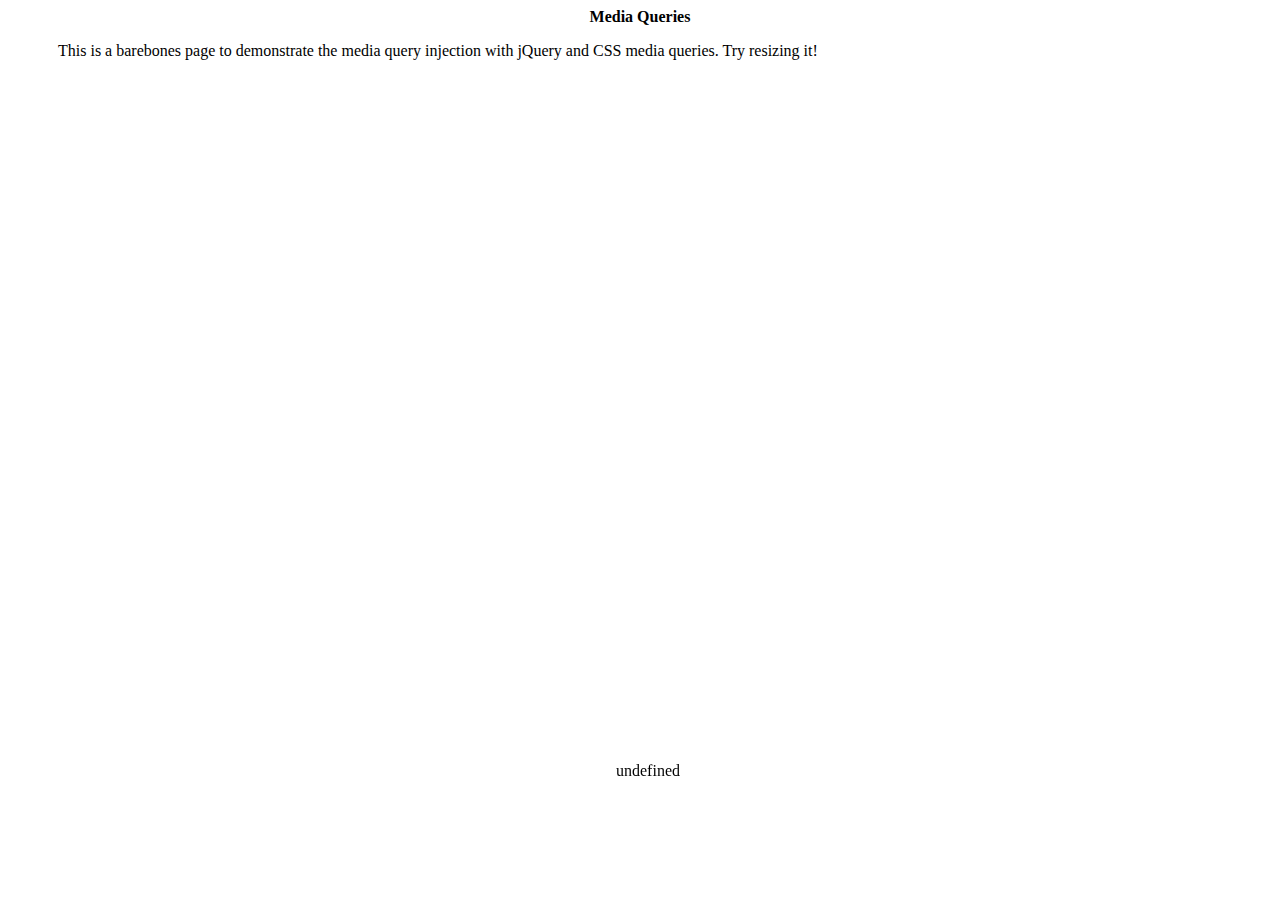
<file: Day Two/index.html>
<!DOCTYPE html>
<html>
  <head>
    <link rel="stylesheet" type="text/css" href="css/style.css">
    <script type="text/javascript" src="js/jq.js"></script>
    <script type="text/javascript" src="js/mquery.js"></script>
  </head>
  <body>
    <header>Media Queries</header>
    <p>This is a barebones page to demonstrate the media query injection with jQuery and CSS media queries. Try resizing it!</p>
  </body>
</html>
</file>
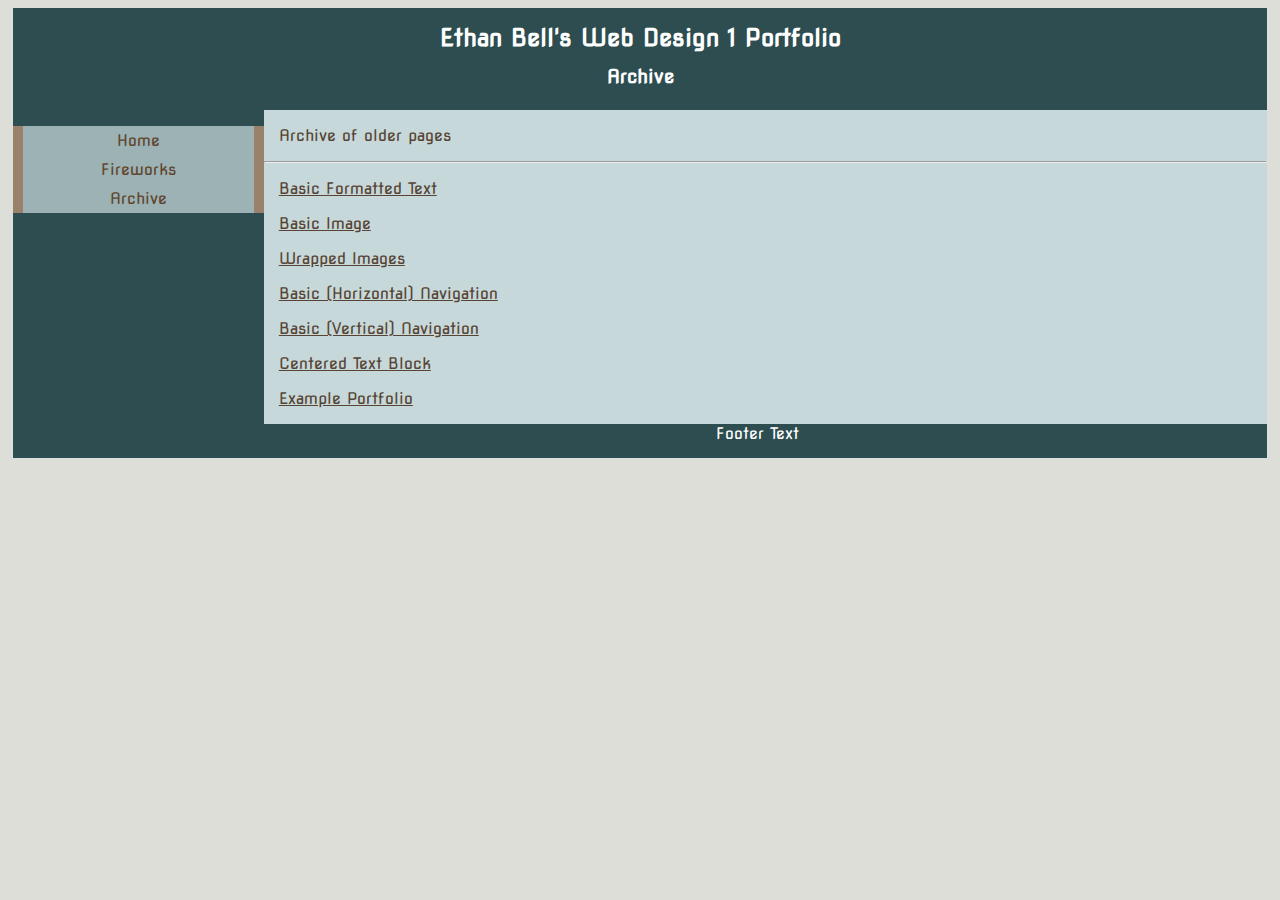
<file: Day Three/archive.html>
<html>
  <head>
    <meta name="viewport" content="width=device-width, initial-scale=1.0">
    <title>All by me!</title>
    <link rel="stylesheet" type="text/css" href="resources/styles/responsive.css">
  </head>
  <body>
    <div id="container">

      <div id="header">
        <a href="index.html">Ethan Bell's Web Design 1 Portfolio</a>
        </br>
        <h1>Archive</h1>
      </div>
      <div id="navbar">
        <ul>
          <li><a href="index.html">Home</a></li>
          <li><a href="fireworks_page.html">Fireworks</a></li>
          <li><a href="archive.html">Archive</a></li>
        </ul>
        <div id="select">
          <select onchange="window.open(this.options[this.selectedIndex].value, '_self')">
            <option value="">Go to...</option>
            <option value="index.html">Home</option>
            <option value="fireworks_page.html">Fireworks</option>
            <option value="archive.html">Archive</option>
          </select>
        </div>
      </div>

      <div id="content">
        <p>Archive of older pages</p>
        <hr>
        <p class="link"><a href="archive/EBell_Basic.html">Basic Formatted Text</a></p>
        <p class="link"><a href="archive/EBell_image.html">Basic Image</a></p>
        <p class="link"><a href="archive/EBell_wrapimage.html">Wrapped Images</a></p>
        <p class="link"><a href="archive/Nav.html">Basic (Horizontal) Navigation</a></p>
        <p class="link"><a href="archive/VertNav.html">Basic (Vertical) Navigation</a></p>
        <p class="link"><a href="archive/Vid1.html">Centered Text Block</a></p>
        <p class="link"><a href="archive/Portfolio.html">Example Portfolio</a></p>
      </div>

      <div id="footer">
        Footer Text
      </div>

    </div>
  </body>
</html>
</file>
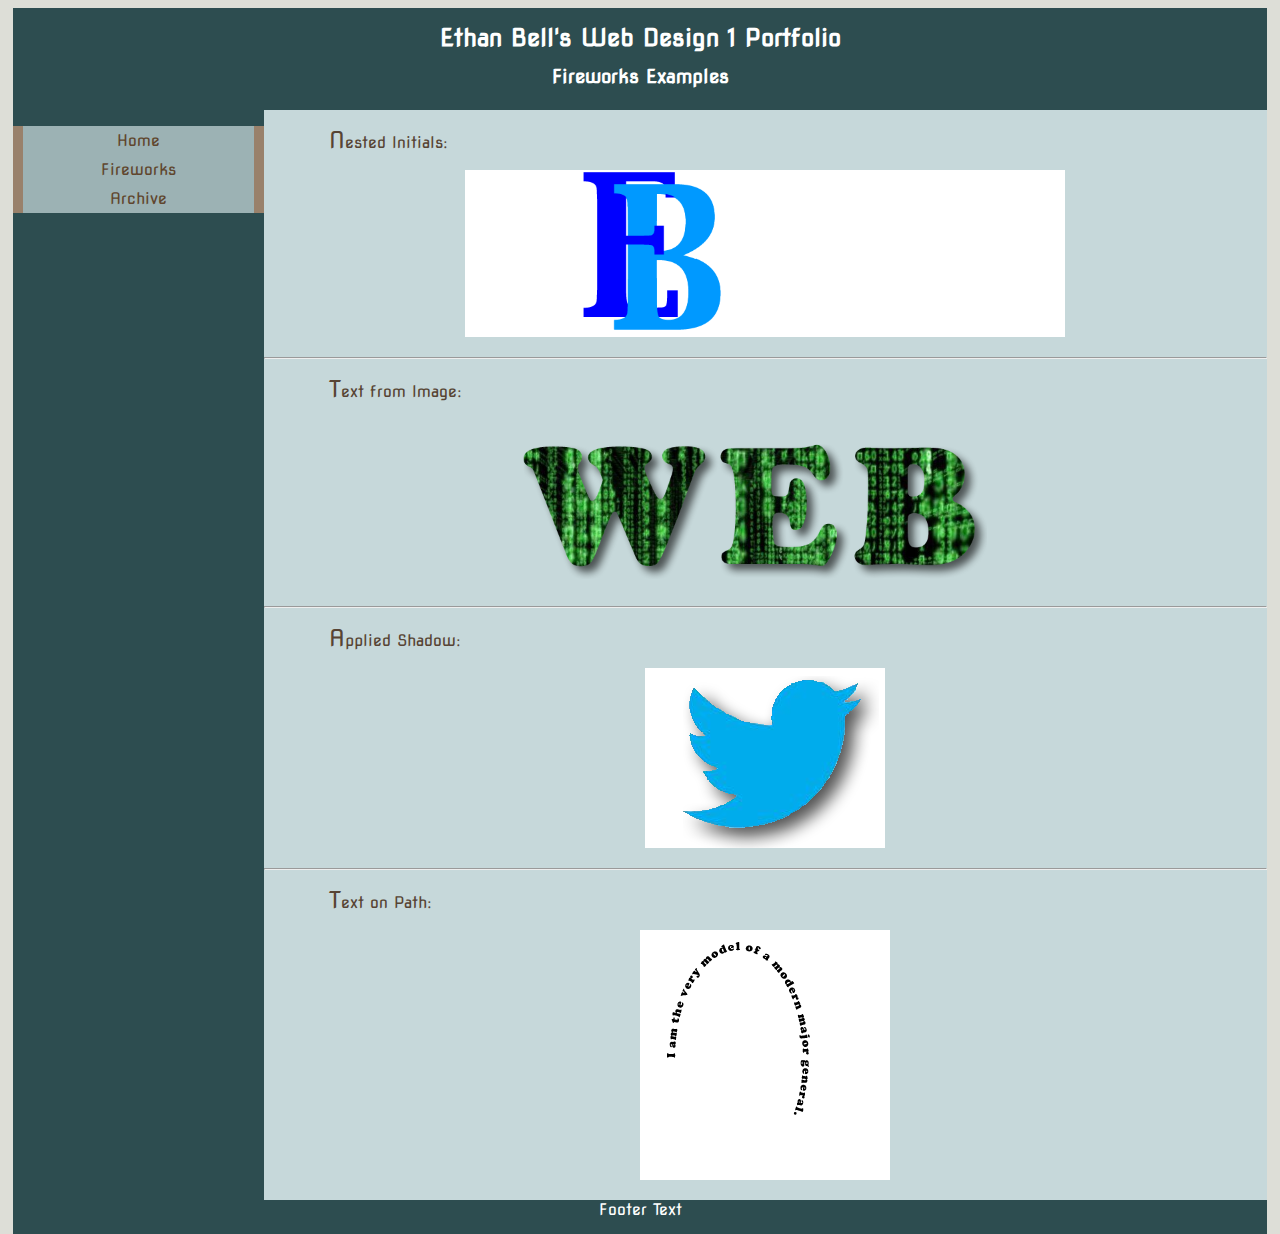
<file: Day Three/fireworks_page.html>
<html>
  <head>
    <meta name="viewport" content="width=device-width, initial-scale=1.0">
    <title>All by me!</title>
    <link rel="stylesheet" type="text/css" href="resources/styles/responsive.css">
    <link rel="stylesheet" type="text/css" href="resources/styles/fireworksimages.css">
  </head>
  <body>
    <div id="container">

      <div id="header">
        <a href="index.html">Ethan Bell's Web Design 1 Portfolio</a>
        </br>
        <h1>Fireworks Examples</h1>
      </div>
      <div id="navbar">
        <ul>
          <li><a href="index.html">Home</a></li>
          <li><a href="fireworks_page.html">Fireworks</a></li>
          <li><a href="archive.html">Archive</a></li>
        </ul>
        <div id="select">
          <select onchange="window.open(this.options[this.selectedIndex].value, '_self')">
            <option value="">Go to...</option>
            <option value="index.html">Home</option>
            <option value="fireworks_page.html">Fireworks</option>
            <option value="archive.html">Archive</option>
          </select>
        </div>
      </div>

      <div id="content">
        <p class="main">Nested Initials:</p>
        <img class="fireworks" id="initials" src="fireworks/EB.png" / >
        <hr>
        <p class="main">Text from Image:</p>
        <img class="fireworks" id="imagetext" src="fireworks/ImageText.png" / >
        <hr>
        <p class="main">Applied Shadow:</p>
        <img class="fireworks" id="shadow" src="fireworks/shadow.png" / >
        <hr>
        <p class="main">Text on Path:</p>
        <img class="fireworks" id="textonpath" src="fireworks/textonpath.png" / >
      </div>

      <div id="footer">
        Footer Text
      </div>

    </div>
  </body>
</html>
</file>
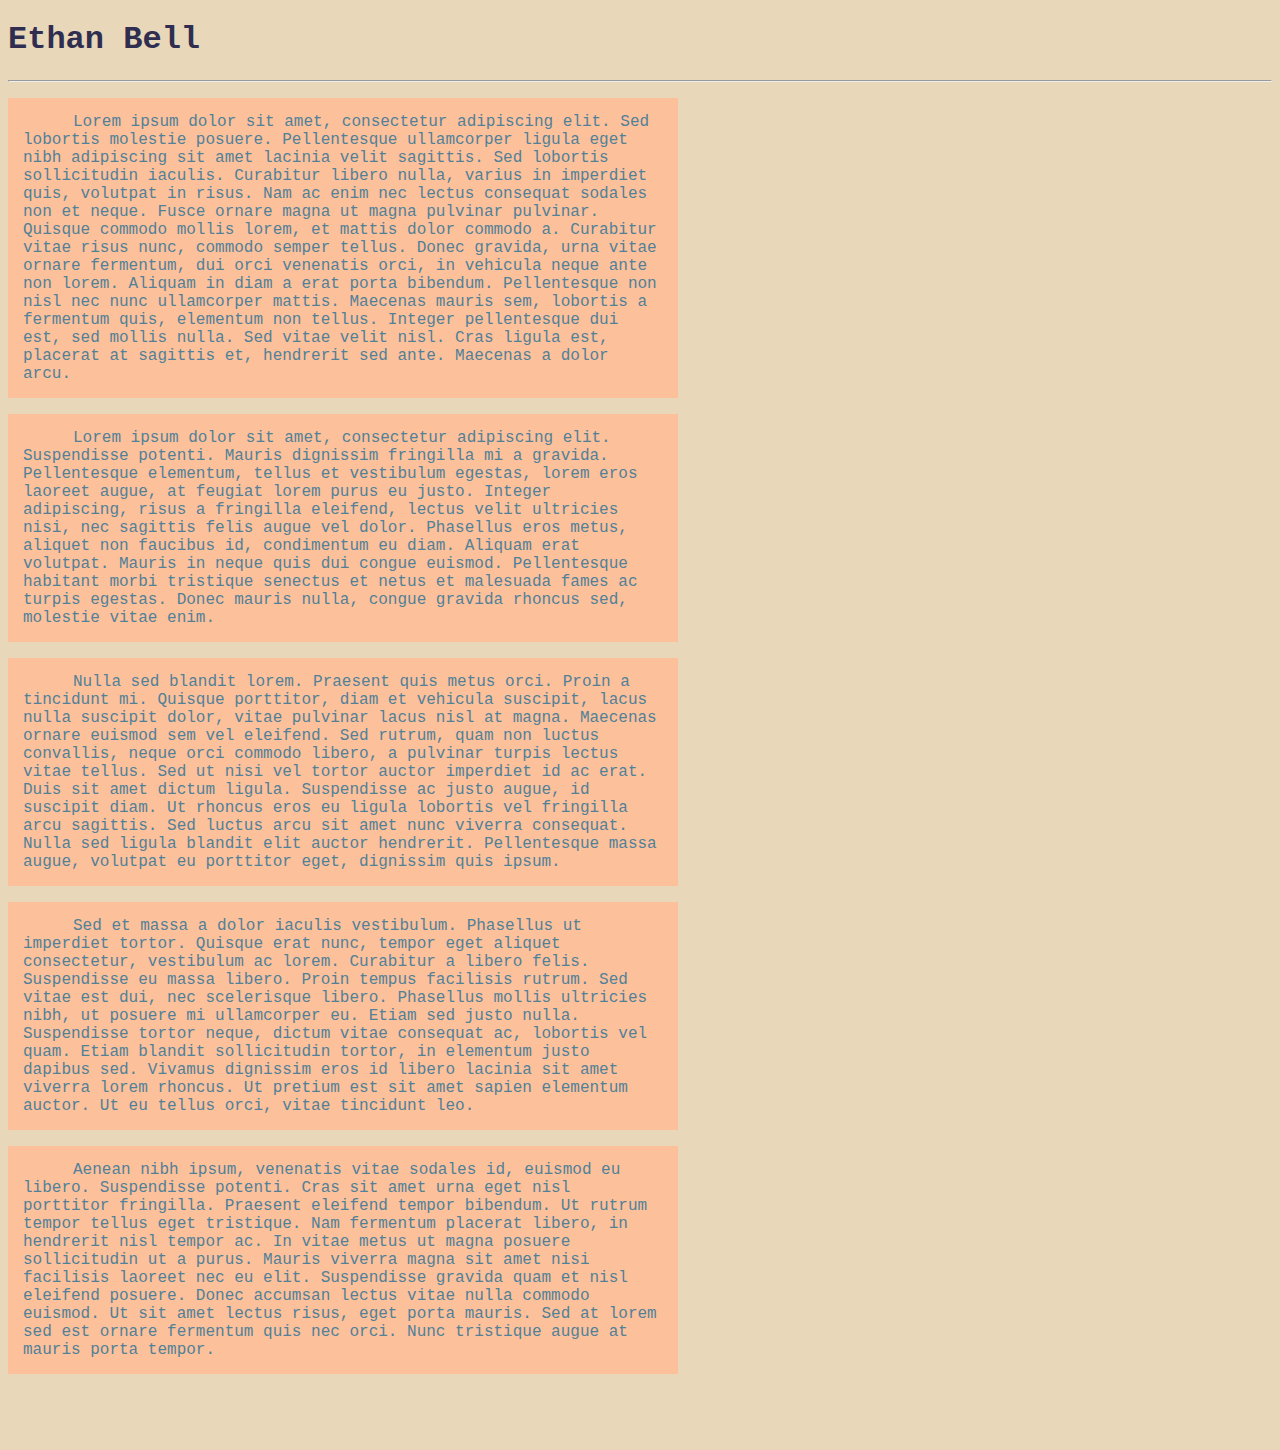
<file: Day Three/archive/EBell_Basic.html>
<!DOCTYPE html>
<html>
<head>
<title>EBell_basic</title>

<style>
body {
background-color:#E8D7B9;

}
h1 {
color:#2F2E50;
font-family:"Lucida Console", Monaco, monospace;
}
p {
width:640px;
background-color:#FCC09B;
color:#518198;
padding:15px;
font-family:"Lucida Console", Monaco, monospace;
text-indent:50px;
}
</style>
</head>
<body>
<h1>Ethan Bell</h1>
<hr>
<p>Lorem ipsum dolor sit amet, consectetur adipiscing elit. Sed lobortis molestie posuere. Pellentesque ullamcorper ligula eget nibh adipiscing sit amet lacinia velit sagittis. Sed lobortis sollicitudin iaculis. Curabitur libero nulla, varius in imperdiet quis, volutpat in risus. Nam ac enim nec lectus consequat sodales non et neque. Fusce ornare magna ut magna pulvinar pulvinar. Quisque commodo mollis lorem, et mattis dolor commodo a. Curabitur vitae risus nunc, commodo semper tellus. Donec gravida, urna vitae ornare fermentum, dui orci venenatis orci, in vehicula neque ante non lorem. Aliquam in diam a erat porta bibendum. Pellentesque non nisl nec nunc ullamcorper mattis. Maecenas mauris sem, lobortis a fermentum quis, elementum non tellus. Integer pellentesque dui est, sed mollis nulla. Sed vitae velit nisl. Cras ligula est, placerat at sagittis et, hendrerit sed ante. Maecenas a dolor arcu.</p>

<p>Lorem ipsum dolor sit amet, consectetur adipiscing elit. Suspendisse potenti. Mauris dignissim fringilla mi a gravida. Pellentesque elementum, tellus et vestibulum egestas, lorem eros laoreet augue, at feugiat lorem purus eu justo. Integer adipiscing, risus a fringilla eleifend, lectus velit ultricies nisi, nec sagittis felis augue vel dolor. Phasellus eros metus, aliquet non faucibus id, condimentum eu diam. Aliquam erat volutpat. Mauris in neque quis dui congue euismod. Pellentesque habitant morbi tristique senectus et netus et malesuada fames ac turpis egestas. Donec mauris nulla, congue gravida rhoncus sed, molestie vitae enim.</p>

<p>Nulla sed blandit lorem. Praesent quis metus orci. Proin a tincidunt mi. Quisque porttitor, diam et vehicula suscipit, lacus nulla suscipit dolor, vitae pulvinar lacus nisl at magna. Maecenas ornare euismod sem vel eleifend. Sed rutrum, quam non luctus convallis, neque orci commodo libero, a pulvinar turpis lectus vitae tellus. Sed ut nisi vel tortor auctor imperdiet id ac erat. Duis sit amet dictum ligula. Suspendisse ac justo augue, id suscipit diam. Ut rhoncus eros eu ligula lobortis vel fringilla arcu sagittis. Sed luctus arcu sit amet nunc viverra consequat. Nulla sed ligula blandit elit auctor hendrerit. Pellentesque massa augue, volutpat eu porttitor eget, dignissim quis ipsum.</p>

<p>Sed et massa a dolor iaculis vestibulum. Phasellus ut imperdiet tortor. Quisque erat nunc, tempor eget aliquet consectetur, vestibulum ac lorem. Curabitur a libero felis. Suspendisse eu massa libero. Proin tempus facilisis rutrum. Sed vitae est dui, nec scelerisque libero. Phasellus mollis ultricies nibh, ut posuere mi ullamcorper eu. Etiam sed justo nulla. Suspendisse tortor neque, dictum vitae consequat ac, lobortis vel quam. Etiam blandit sollicitudin tortor, in elementum justo dapibus sed. Vivamus dignissim eros id libero lacinia sit amet viverra lorem rhoncus. Ut pretium est sit amet sapien elementum auctor. Ut eu tellus orci, vitae tincidunt leo.</p>

<p>Aenean nibh ipsum, venenatis vitae sodales id, euismod eu libero. Suspendisse potenti. Cras sit amet urna eget nisl porttitor fringilla. Praesent eleifend tempor bibendum. Ut rutrum tempor tellus eget tristique. Nam fermentum placerat libero, in hendrerit nisl tempor ac. In vitae metus ut magna posuere sollicitudin ut a purus. Mauris viverra magna sit amet nisi facilisis laoreet nec eu elit. Suspendisse gravida quam et nisl eleifend posuere. Donec accumsan lectus vitae nulla commodo euismod. Ut sit amet lectus risus, eget porta mauris. Sed at lorem sed est ornare fermentum quis nec orci. Nunc tristique augue at mauris porta tempor.</p>

</body>
</html>
</file>
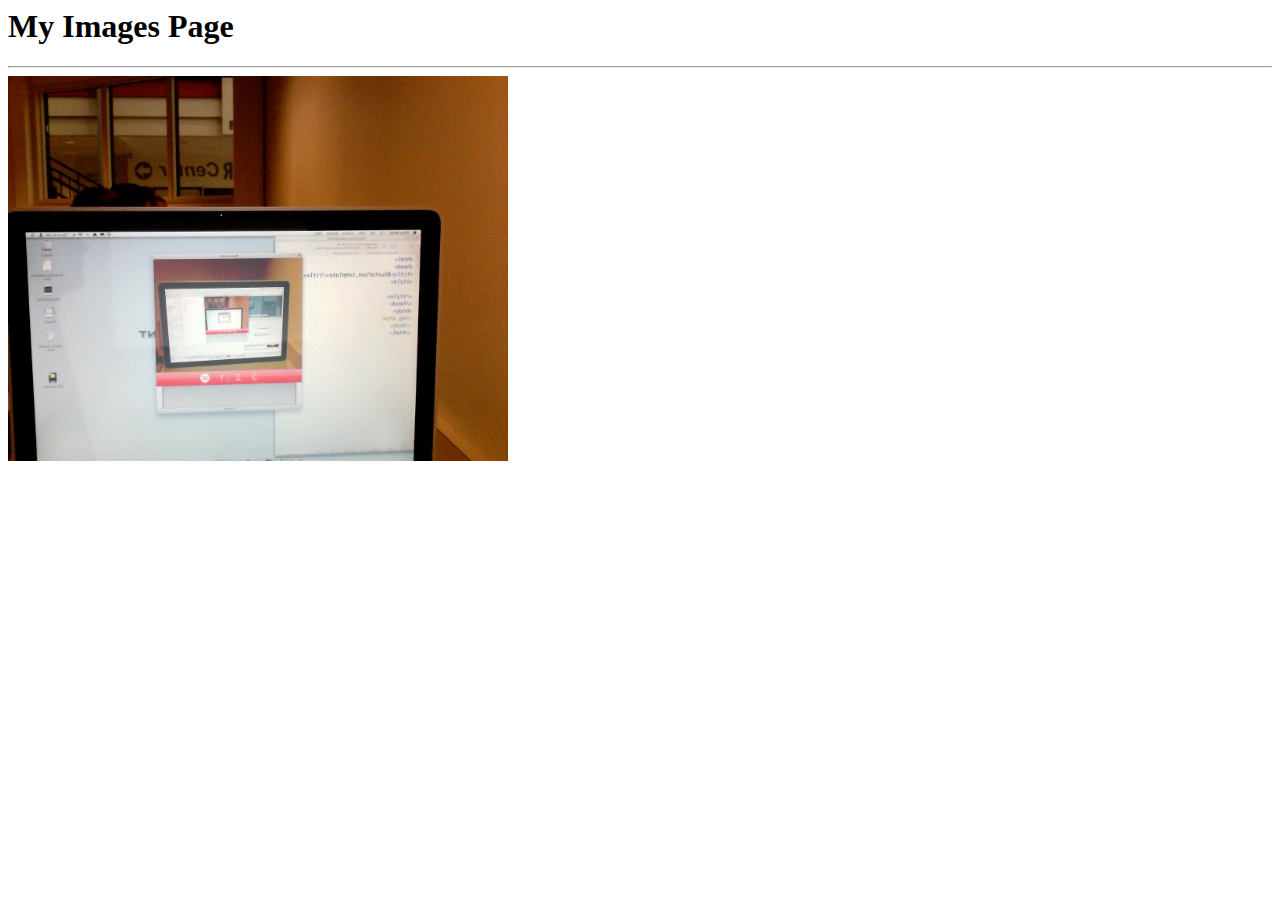
<file: Day Three/archive/EBell_image.html>
<html>
<head>
<title>Image on Page</title>

<style type="text/css">

</style>
</head>
<body>
<h1>My Images Page</h1>
<hr>
<img src = "image_resources/me.jpg" width=500px height=385px/>
</body>
</html>
</file>
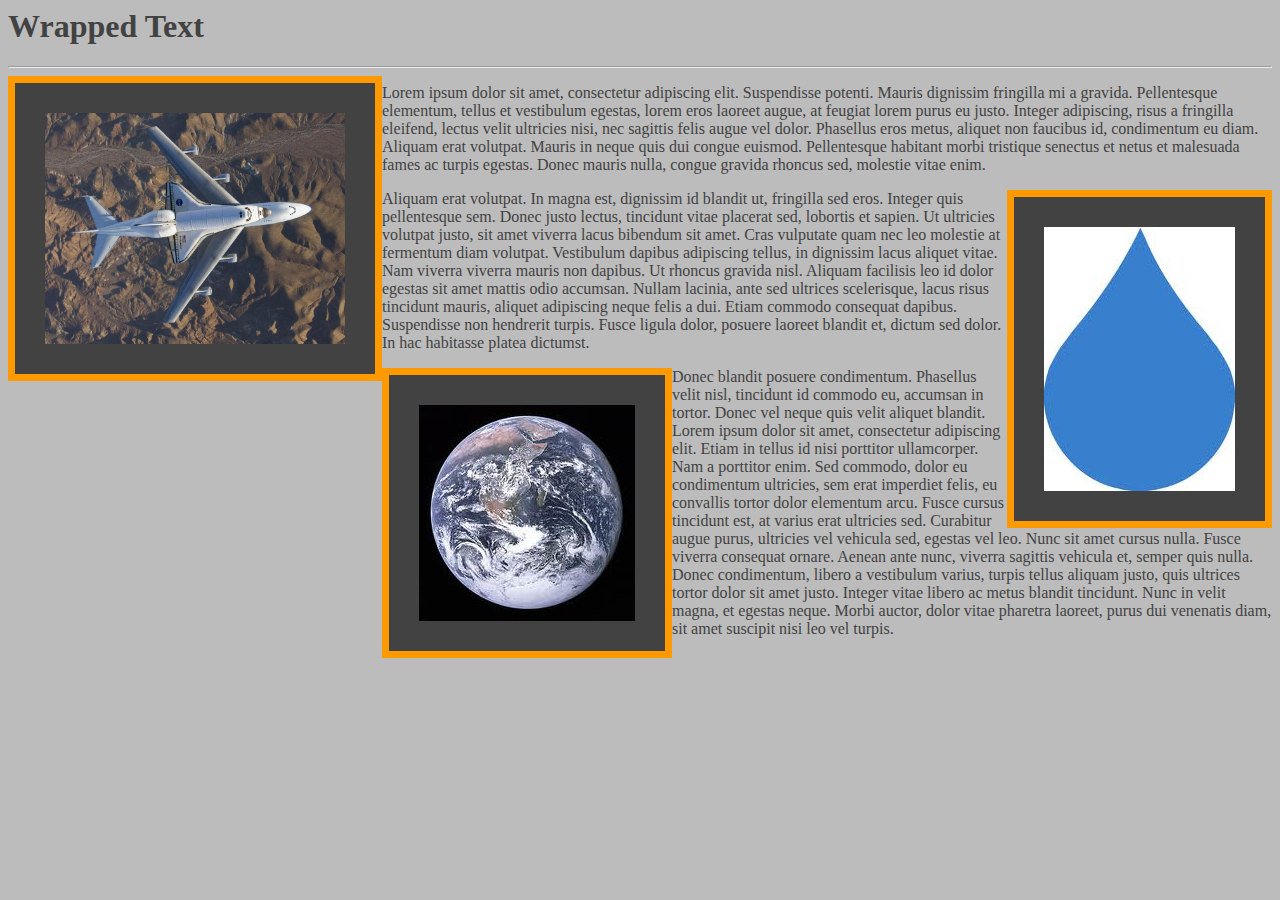
<file: Day Three/archive/EBell_wrapimage.html>
<html>
<head>
<title>Image with wrap on Page</title>

<style type="text/css">
body{
background-color:#BCBCBC;
color:#424242;
}
.plane{
float:left;
border:7px solid #FF9900;
padding:30px;
background-color:#424242;
}
.rain{
float:right;
border:7px solid #FF9900;
padding:30px;
background-color:#424242;
}
.earth{
float:left;
border:7px solid #FF9900;
padding:30px;
background-color:#424242;
}
</style>
</head>
<body>
<h1>Wrapped Text</h1>
<hr>
<img src="image_resources/planes.jpg" height=231px width=300px class="plane" />
<p>
Lorem ipsum dolor sit amet, consectetur adipiscing elit. Suspendisse potenti. Mauris dignissim fringilla mi a gravida. Pellentesque elementum, tellus et vestibulum egestas, lorem eros laoreet augue, at feugiat lorem purus eu justo. Integer adipiscing, risus a fringilla eleifend, lectus velit ultricies nisi, nec sagittis felis augue vel dolor. Phasellus eros metus, aliquet non faucibus id, condimentum eu diam. Aliquam erat volutpat. Mauris in neque quis dui congue euismod. Pellentesque habitant morbi tristique senectus et netus et malesuada fames ac turpis egestas. Donec mauris nulla, congue gravida rhoncus sed, molestie vitae enim.
</p>
<img src="image_resources/rain.jpg" class="rain" />
<p>
Aliquam erat volutpat. In magna est, dignissim id blandit ut, fringilla sed eros. Integer quis pellentesque sem. Donec justo lectus, tincidunt vitae placerat sed, lobortis et sapien. Ut ultricies volutpat justo, sit amet viverra lacus bibendum sit amet. Cras vulputate quam nec leo molestie at fermentum diam volutpat. Vestibulum dapibus adipiscing tellus, in dignissim lacus aliquet vitae. Nam viverra viverra mauris non dapibus. Ut rhoncus gravida nisl. Aliquam facilisis leo id dolor egestas sit amet mattis odio accumsan. Nullam lacinia, ante sed ultrices scelerisque, lacus risus tincidunt mauris, aliquet adipiscing neque felis a dui. Etiam commodo consequat dapibus. Suspendisse non hendrerit turpis. Fusce ligula dolor, posuere laoreet blandit et, dictum sed dolor. In hac habitasse platea dictumst.
</p>
<img src="image_resources/earth.jpg" class="earth" />
<p>
Donec blandit posuere condimentum. Phasellus velit nisl, tincidunt id commodo eu, accumsan in tortor. Donec vel neque quis velit aliquet blandit. Lorem ipsum dolor sit amet, consectetur adipiscing elit. Etiam in tellus id nisi porttitor ullamcorper. Nam a porttitor enim. Sed commodo, dolor eu condimentum ultricies, sem erat imperdiet felis, eu convallis tortor dolor elementum arcu. Fusce cursus tincidunt est, at varius erat ultricies sed. Curabitur augue purus, ultricies vel vehicula sed, egestas vel leo. Nunc sit amet cursus nulla. Fusce viverra consequat ornare. Aenean ante nunc, viverra sagittis vehicula et, semper quis nulla. Donec condimentum, libero a vestibulum varius, turpis tellus aliquam justo, quis ultrices tortor dolor sit amet justo. Integer vitae libero ac metus blandit tincidunt. Nunc in velit magna, et egestas neque. Morbi auctor, dolor vitae pharetra laoreet, purus dui venenatis diam, sit amet suscipit nisi leo vel turpis.
</p>




</body>
</html>
</file>
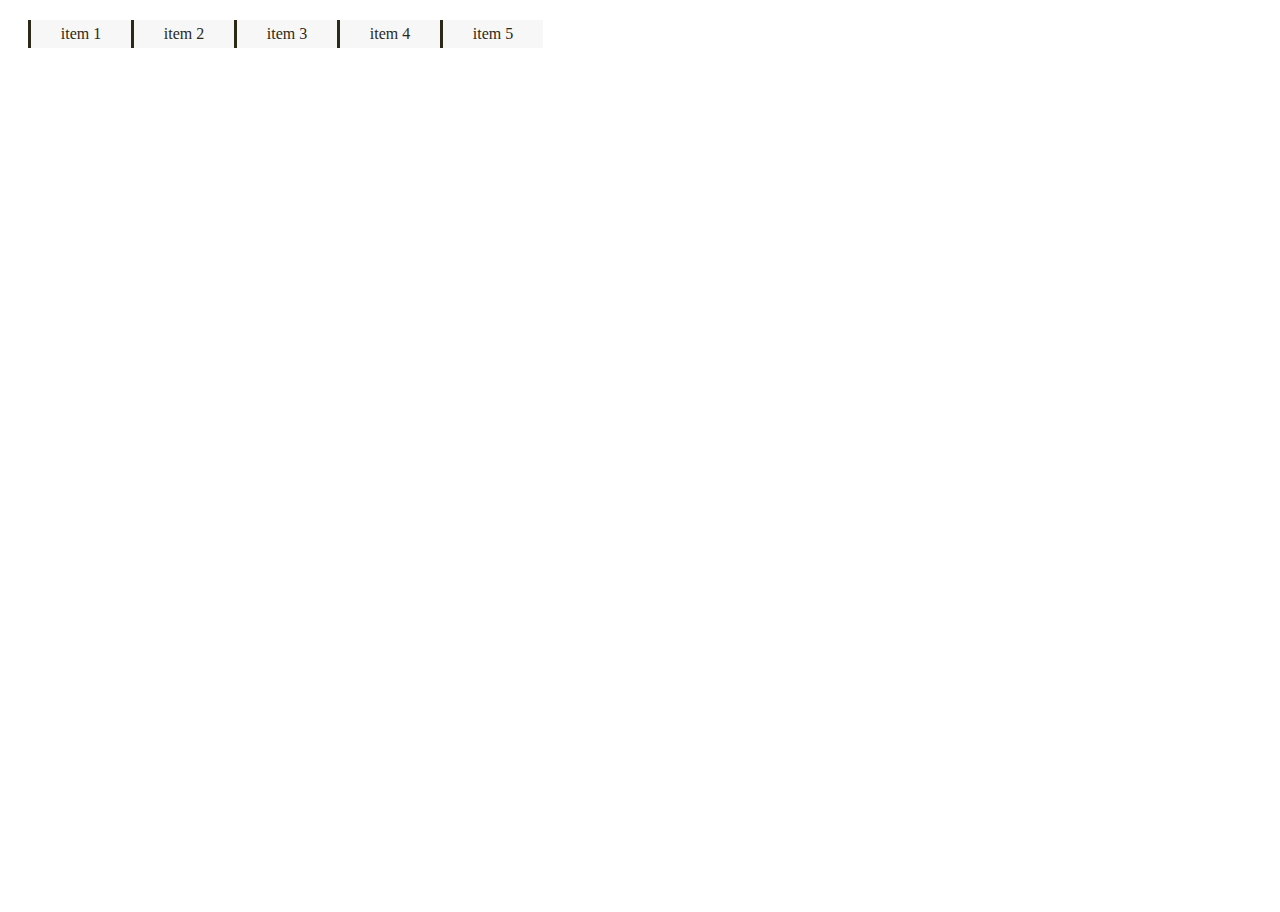
<file: Day Three/archive/Nav.html>
<html>
	<head>
		<title>Navigation</title>
		<style type="text/css">
			#list-nav{
				list-style: none;
				margin: 20px;
				padding:0;
				width: 525px;
			}
			#list-nav li{
				display: inline;
			}
			#list-nav a{
				text-decoration: none;
				padding: 5px 0;
				width: 100px;
				background: #F7F7F7;
				color:#2C2918;
				border-left: solid #2C2918;
				float: left;
				text-align: center;
			}
			#list-nav a:hover{
				background: #A19B88;
				color:#F7F7F7;
			}
		</style>
	</head>
	<body>
		<ul id="list-nav">
			<li><a href="#">item 1</a></li>
			<li><a href="#">item 2</a></li>
			<li><a href="#">item 3</a></li>
			<li><a href="#">item 4</a></li>
			<li><a href="#">item 5</a></li>
		</ul>

	</body>
</html>
</file>
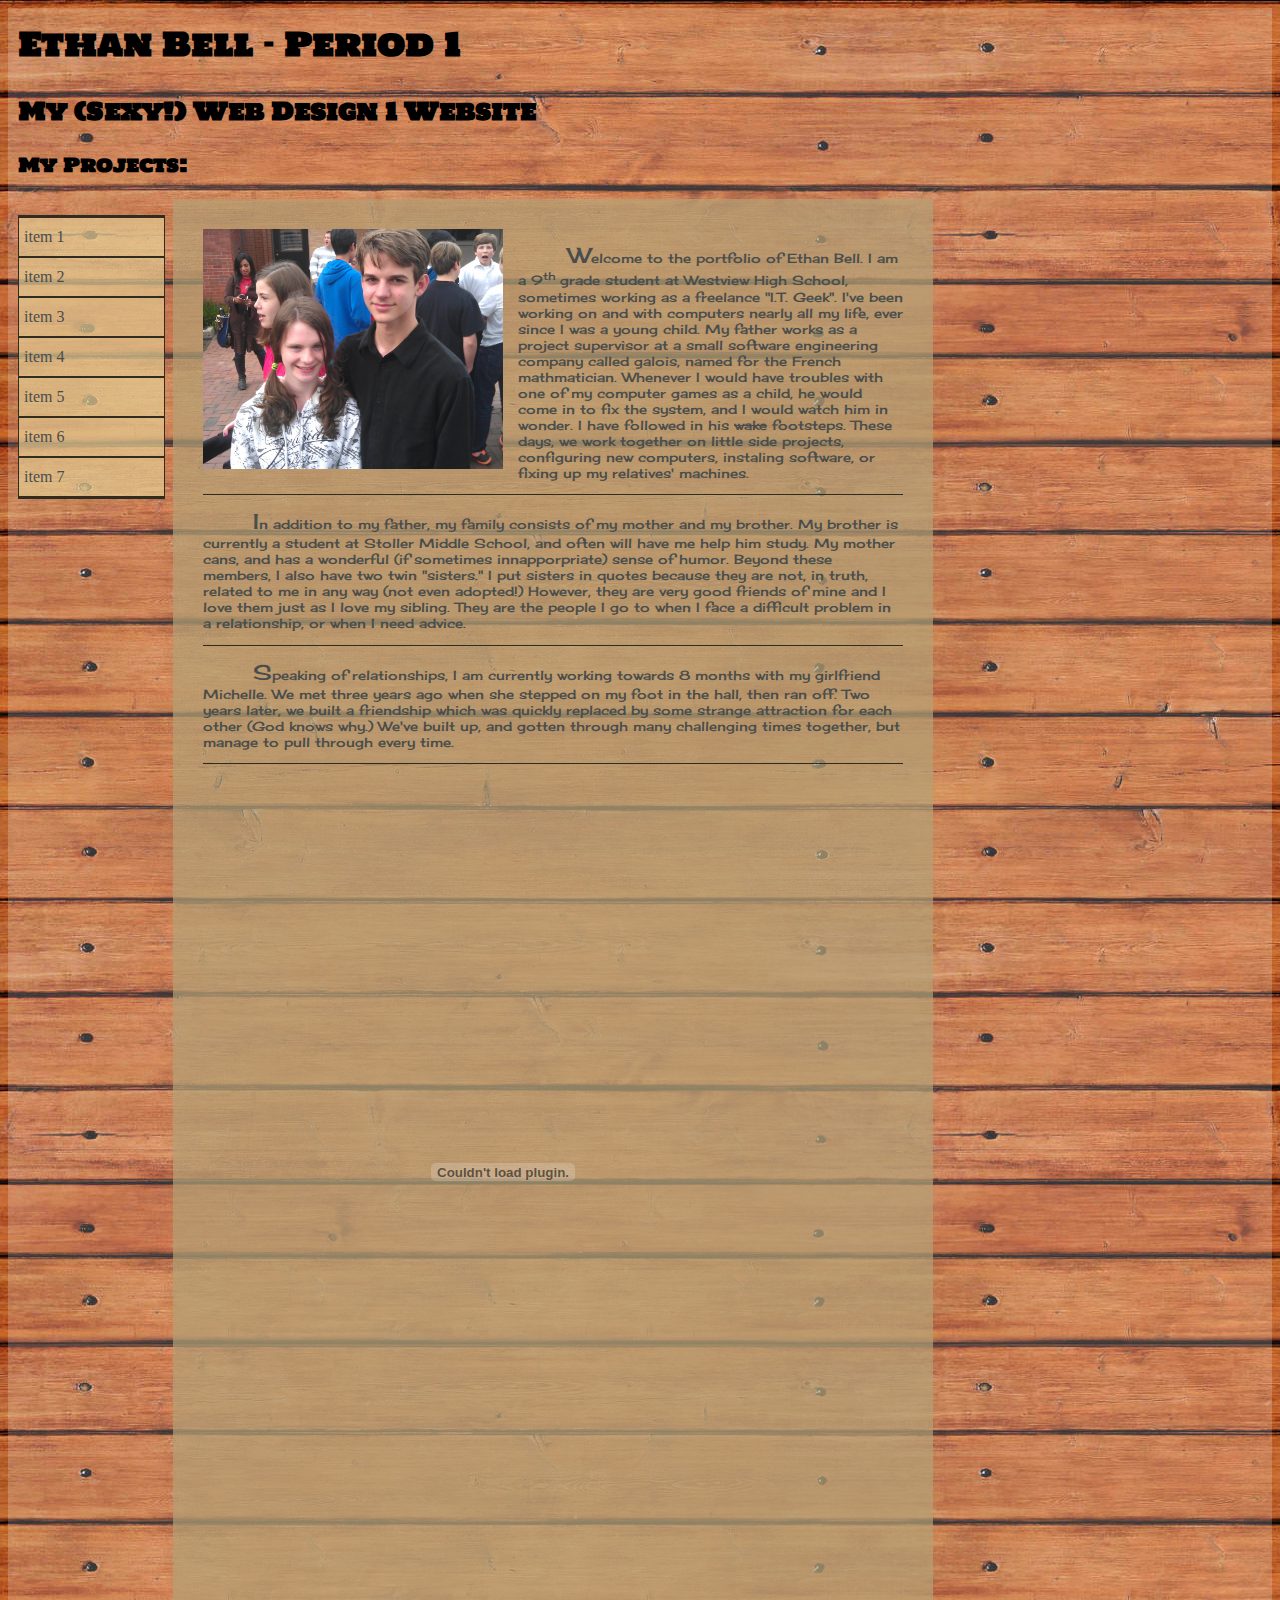
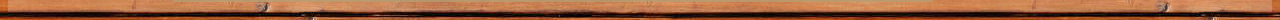
<file: Day Three/archive/Portfolio.html>
<html>
  <head>
    <title>Portfolio</title>
    <style type="text/css">
      @font-face{
      font-family: 'Cherry Cream Soda';
      font-style: normal;
      font-weight: 400;
      src: local('Cherry Cream Soda'), local('CherryCreamSoda'), url(../resources/fonts/CherryCreamSoda) format('woff');
      }
      @font-face{
        font-family: 'Holtwood One SC';
        font-style: normal;
        font-weight: 400;
        src: local('Holtwood One SC'), local('HoltwoodOneSC'), url(../resources/fonts/HoltwoodOneSC) format('woff');
      }
      html{
        background-image: url(../resources/images/woodbg.jpg);
        background-repeat: repeat;
      }
      body{
        padding: 10px;
        background-color: rgba(256,256,256,.2);
      }
      hr{
        background-color: #312C20;
        border:none;
        height: 1px;
      }
      .header{
        font-family: 'Holtwood One SC', serif;
      }
      #box{
        width: 700px;
        background: rgba(179,161,118,.7);
        padding: 30px;
        margin-left: 155px;
      }
      #nav ul {
        float: left;
        list-style-type: none;
        padding: 0;
      }
      #nav li{
        padding:0;
        margin:0;
      }
      #nav li a{
        text-decoration: none;
        color: #494D4B;
        display: block;
        padding: 10px 5px;
        width: 135px;
        background-color: rgba(226,203,146,.7);
        border: 1px #312C20 solid;

      }
      #nav li #top{
        border-top: 3px #312C20 solid;
      }
      #nav li #bottom{
        border-bottom: 3px #312C20 solid;
      }
      #nav li a:hover{
        font-weight:bold;
      }
      #toppic{
        float: left;
        margin-right: 15px;
        margin-bottom: 15px;
        position: relative;
      }
      p{
        font-family: 'Cherry Cream Soda', cursive;
        font-size:10pt;
        text-indent: 50px;
        color: #494D4B;
      }
      p:first-letter{
      	font-size:16pt;
      }
    </style>
  </head>
  <body>
    <h1 class="header">Ethan Bell - Period 1</h1>
    <h2 class="header">My (Sexy!) Web Design 1 Website</h2>
    <h3 class="header">My Projects:</h3>
    <div id="nav">
      <ul>
        <li><a id="top" href="#">item 1</a></li>
        <li><a href="#">item 2</a></li>
        <li><a href="#">item 3</a></li>
        <li><a href="#">item 4</a></li>
        <li><a href="#">item 5</a></li>
        <li><a href="#">item 6</a></li>
        <li><a id="bottom" href="#">item 7</a></li>
      </ul>
    </div>
    <div id="box">
      <img src="../resources/images/MeMich.jpg" width=300px height=240px id="toppic"/>
      <p>
        Welcome to the portfolio of Ethan Bell. I am a 9<sup>th</sup> grade student at Westview High School, sometimes working as a freelance "I.T. Geek". I've been working on and with computers nearly all my life, ever since I was a young child. My father works as a project supervisor at a small software engineering company called galois, named for the French mathmatician. Whenever I would have troubles with one of my computer games as a child, he would come in to fix the system, and I would watch him in wonder. I have followed in his <del>wake</del> footsteps. These days, we work together on little side projects, configuring new computers, instaling software, or fixing up my relatives' machines. 
      </p>
      <hr>
      <p>
        In addition to my father, my family consists of my mother and my brother. My brother is currently a student at Stoller Middle School, and often will have me help him study. My mother cans, and has a wonderful (if sometimes innapporpriate) sense of humor. Beyond these members, I also have two twin "sisters." I put sisters in quotes because they are not, in truth, related to me in any way (not even adopted!) However, they are very good friends of mine and I love them just as I love my sibling. They are the people I go to when I face a difficult problem in a relationship, or when I need advice.
      </p>
      <hr>
      <p>
        Speaking of relationships, I am currently working towards 8 months with my girlfriend Michelle. We met three years ago when she stepped on my foot in the hall, then ran off. Two years later, we built a friendship which was quickly replaced by some strange attraction for each other (God knows why.) We've built up, and gotten through many challenging times together, but manage to pull through every time.
      </p>
      <hr>
	    <embed src="../resources/misc/game.swf" height=800px width=600px />
    </div>
  </body>
</html>
</file>
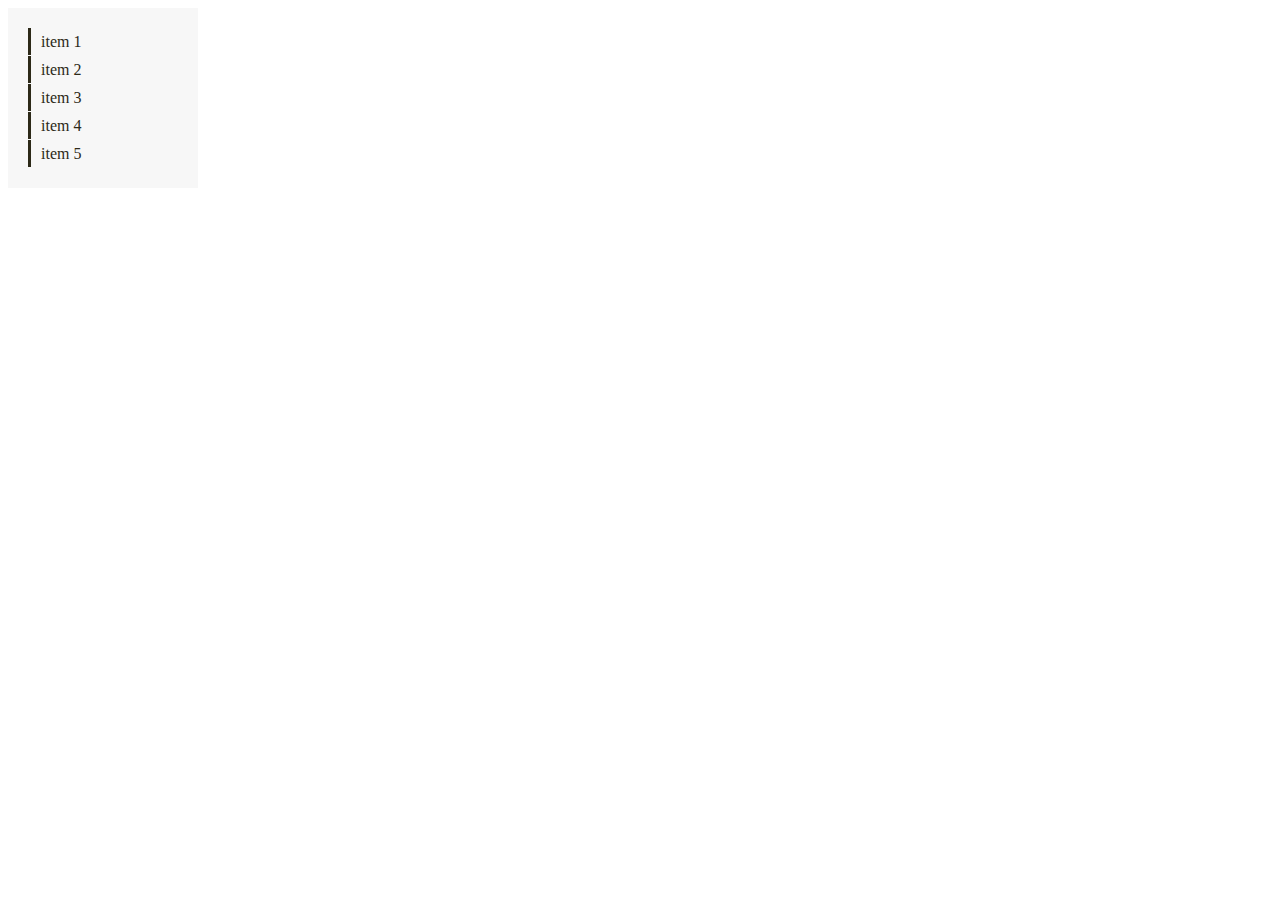
<file: Day Three/archive/VertNav.html>
<html>
	<head>
		<title>Navigation</title>
		<style type="text/css">
			#list-nav{
				list-style: none;
				padding: 20px;
				width: 150px;
				background: #F7F7F7;
				border: 1px;
			}
			#list-nav li{
				padding: 5px 0;
			}
			#list-nav a{
				text-decoration: none;
				padding: 5px 10px;
				width: 150px;
				background: #F7F7F7;
				color:#2C2918;
				border-left: solid #2C2918;
				text-align: center;
			}
			#list-nav a:hover{
				background: #A19B88;
				color:#F7F7F7;
			}
		</style>
	</head>
	<body>
		<ul id="list-nav">
			<li><a href="#">item 1</a></li>
			<li><a href="#">item 2</a></li>
			<li><a href="#">item 3</a></li>
			<li><a href="#">item 4</a></li>
			<li><a href="#">item 5</a></li>
		</ul>

	</body>
</html>
</file>
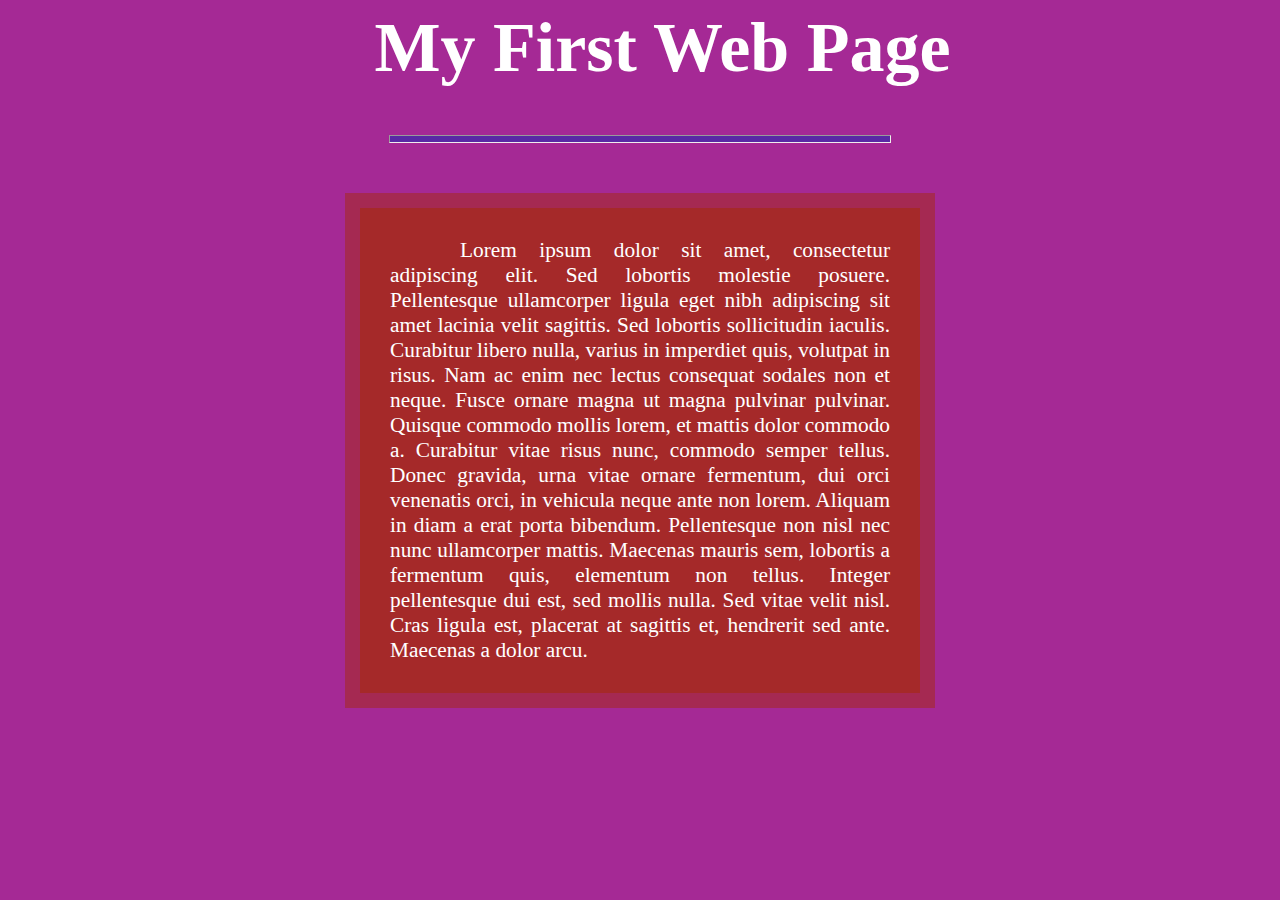
<file: Day Three/archive/Vid1.html>
<html>
<head>
<title>CSS Blah</title>

<style type = "text/css">
body{
background-color:A52995;
color:#FFFFFF;
}
h1{
font-size:70px;
font-family:Georgia;
margin-left:45px;
text-align:center;
}
hr{
width:500px;
height:6px;
background-color:#5929A5;
}
p{
margin:50px auto;
width:500px;
font-size:16pt;
text-align:justify;
text-indent:70px;
background-color:#A52929;
padding:30px;
border:15px solid #A52952;
}
</style>
</head>
<body>
<h1>My First Web Page</h1>
<hr>
<p>Lorem ipsum dolor sit amet, consectetur adipiscing elit. Sed lobortis molestie posuere. Pellentesque ullamcorper ligula eget nibh adipiscing sit amet lacinia velit sagittis. Sed lobortis sollicitudin iaculis. Curabitur libero nulla, varius in imperdiet quis, volutpat in risus. Nam ac enim nec lectus consequat sodales non et neque. Fusce ornare magna ut magna pulvinar pulvinar. Quisque commodo mollis lorem, et mattis dolor commodo a. Curabitur vitae risus nunc, commodo semper tellus. Donec gravida, urna vitae ornare fermentum, dui orci venenatis orci, in vehicula neque ante non lorem. Aliquam in diam a erat porta bibendum. Pellentesque non nisl nec nunc ullamcorper mattis. Maecenas mauris sem, lobortis a fermentum quis, elementum non tellus. Integer pellentesque dui est, sed mollis nulla. Sed vitae velit nisl. Cras ligula est, placerat at sagittis et, hendrerit sed ante. Maecenas a dolor arcu.</p>
</body>
</html>
</file>
<file: Day Two/css/style.css>
header{
  font-weight: bold;
  text-align: center;
}
p{
  text-indent: 50px;
}
</file>
<file: Day Three/resources/styles/responsive.css>
/* 
To Do List
-----------
Ensure style follows style guidelines

*/

@font-face {
  font-family: 'Nova Square';
  font-style: normal;
  font-weight: 400;
  src: local('Nova Square'), local('NovaSquare'), url(../fonts/NovaSquare.woff) format('woff');
}
/* Default (fluid) (for newer machines and desktops)*/
@media screen and (min-width: 768px){
  #header a{  
    text-decoration: none;
    color: #FFFFFF;
    font-weight: bold;
    font-size: 18pt;
  }
  #header h1{
    font-size: 14pt;
  }
  #content p{
    padding-left: 15px;
    padding-right: 15px;
    font-size: 12pt;
  }
  #content .main{
    text-indent: 50px;
  }
  #content .main:first-letter{
    font-size: 17pt;
  }
  #container{
    margin: 5px;
    height: 100%;
  }
  #navbar{
    width: 20%;
    height: 70%;
    float: left;
  }
  #navbar select{
    display: none;
  }
  #navbar ul{
    list-style-type: none;
    padding: 0;
    height: 100%;
  }
  #navbar li {
    border-left: solid 10px #99816B;
    border-right: solid 10px #99816B;
    background: #9CB2B4;
  }
  #navbar a{
    text-decoration: none;
    color: #60462E;
    text-align: center;
    display: block;
    padding: 5px;
  }
  #navbar li:hover{
    background: #CEDAD9;
  }
  #navbar li:hover a{
    font-weight: bold;
    font-size: 105%;
  }
  #content{
    width: 80%;
    color: #574434;
    float: left;
    background-color: #C6D8DA;
  }
  #footer{
    background-color: #2D4D50;
    color: #FFFFFF;
    padding: 15px;
    text-align: center;
    float: bottom;
  }
  #toppic{
    float: right;
    margin:5px;
  }
}
/* Smaller (fixed) (for older machines/netbooks) */
@media screen and (max-width: 768px) and (min-width: 600) {
  #header a{  
    text-decoration: none;
    color: #FFFFFF;
    font-weight: bold;
    font-size: 18pt;
  }
  #header h1{
    font-size: 14pt;
  }
  #navbar{
    border: solid #99816B;
    border-width: 10px 0;
    list-style: none;
    text-align: center;
    background: #9CB2B4;
  }
  #navbar #select{
    display: none;
  }
  #navbar ul{
    padding: 0;
    margin: 0 10px;
  }
  #navbar li{
    display: inline;
    margin: 30px auto;
    background-color: #C6D8DA;
  }
  #navbar a{
    display: inline-block;
    text-decoration: none;
    margin: 5px auto;
    padding: 0 15px;
    border: 2px solid #99816B;
    color: #60462E;
  }
  #navbar li:hover a{
    background-color:#CFDAD9;
    font-weight: bold;
  }
  #content{
    background-color: #C6D8DA;
    display: inline-block;
    color: #574434;
    width: 100%;
  }
  #content p{
    padding-left: 15px;
    padding-right: 15px;
    font-size: 12pt;
  }
  #content .main{
    text-indent: 50px;
  }   
  #content .main:first-letter{
    font-size: 17pt;
  }
  #footer{
    background-color: #2D4D50;
    color: #FFFFFF;
    padding: 15px;
    text-align: center;
    float: bottom;
  }
  #toppic{
    display: block;
    margin: 10px auto 0 auto;
  }
}
/* Mobile */
@media screen and (max-width: 600px) {
  *{
    padding: 0;
    margin: 0;
  }
  #container{
    padding: 10px;
    height: 100%;
  }
  #header a{  
    text-decoration: none;
    color: #FFFFFF;
    font-weight: bold;
    font-size: 18pt;
  }
  #header h1{
    font-size: 14pt;
  }
  #navbar #select{
   display: block;
   width: 100%;
   }
   #navbar select{
    display: block;
    width: 100%;
    -webkit-appearance: none;
    height:36px;
    border-radius: 0;
    border: 3px solid #99816B;
    background: #9CB2B4;
    color: #60462E;
  }
  #navbar select:active{
    background: #CEDAD9;
  }
  #navbar ul{
    display: none;
  }
  #content{
    background-color: #C6D8DA;
    color: #574434;
    padding-bottom: 15px;
  }
  #content{
    background-color: #C6D8DA;
    display: inline-block;
    color: #574434;
    width: 100%;
  }
  #content p{
    padding-top: 10px;
    padding-left: 15px;
    padding-right: 15px;
    font-size:12pt;
    padding-bottom:15px;
  }
  #content .main{
    text-indent: 50px;
  }   
  #content .main:first-letter{
    font-size: 17pt;
  }
  #footer{
    background-color: #2D4D50;
    color: #FFFFFF;
    padding: 15px;
    text-align: center;
    float: bottom;
  }
  #toppic{
    display: block;
    margin: 10px auto 0 auto;
  }
}
/*All*/
.link a{
  color: #574434;
}
.link a:hover{
  font-weight: bold;
}
html{
  background-color: #DDDED7;
}
body{
  font-family: 'Nova Square', cursive;
}
#header{
  background-color: #2D4D50;
  text-align: center;
  padding-top: 15px;
  padding-bottom: 10px;
  float: top;
  color: #FFFFFF;
}
</file>
<file: Day Three/resources/styles/fireworksimages.css>
/* Default (fluid) (for newer machines and desktops)*/

/* (height)x(width) */
@media screen and (min-width: 768px){
  #initials{ /* 250x900 */
    height: 167px;
    width: 600px;
  }
  #imagetext{ /* 250x900 */
    height: 167px;
    width: 600px;
  }
  #shadow{ /* 180x240 */
    height: 180px;
    width: 240px;
  }
  #textonpath{ /* 250x250 */
    height: 250px;
    width: 250px;
  }
}
/* Smaller (fixed) (for older machines/netbooks) */
@media screen and (max-width: 768px) and (min-width: 600) {
  #initials{ /* 250x900 */
    height: 125px;
    width: 450px;
  }
  #imagetext{ /* 250x900 */
    height: 125px;
    width: 450px;
  }
  #shadow{ /* 180x240 */
    height: 180px;
    width: 240px;
  }
  #textonpath{ /* 250x250 */
    height: 250px;
    width: 250px;
  }
}
/* Mobile */
@media screen and (max-width: 600px) {
  #initials{ /* 250x900 */
    height: 97px;
    width: 350px;
  }
  #imagetext{ /* 250x900 */
    height: 97px;
    width: 350px;
  }
  #shadow{ /* 180x240 */
    height: 180px;
    width: 240px;
  }
  #textonpath{ /* 250x250 */
    height: 250px;
    width: 250px;    
  }
}
/*All*/
.fireworks{
  margin-left: auto;
  margin-right: auto;
  display: block;
  margin-bottom: 20px;
}
</file>
